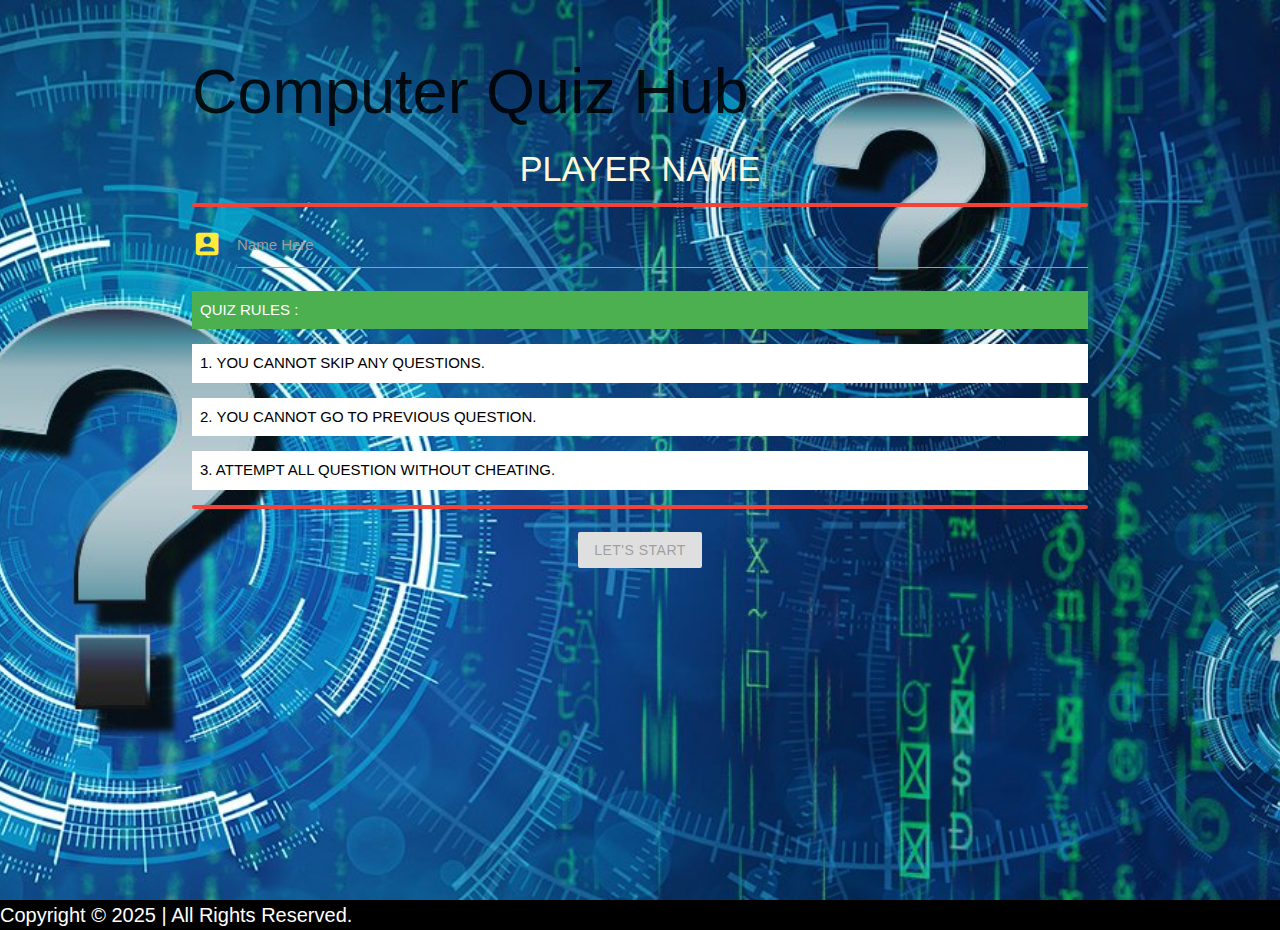
<file: index.html>
<!DOCTYPE html>
<html lang="en">
  <head>
    <meta name="viewport" content="width=device-width, initial-scale=1.0" />
    <link
      href="https://fonts.googleapis.com/icon?family=Material+Icons"
      rel="stylesheet"
    />
    <link
      rel="stylesheet"
      href="https://cdnjs.cloudflare.com/ajax/libs/materialize/1.0.0/css/materialize.min.css"
    />
    <title>QUIZ-GAME</title>
    <link rel="icon" type="image/x-icon" href="favicon.png" />

    <link rel="stylesheet" href="home.css" />
  </head>
  <body>
    <main>
      <section class="container section">
        <h1>Computer Quiz Hub</h1>
        <div class="row">
          <form class="myform" name="id" onsubmit="submitted(event)">
            <h4>PLAYER NAME</h4>

            <div class="progress red">
              <div class="indeterminate"></div>
            </div>

            <div class="input-field">
              <i class="material-icons yellow-text prefix">account_box</i>
              <input type="text" class="white-text" id="name" autocomplete="off" />
              <label for="name">Name Here</label>
            </div>

            <div>
              <p class="white-text green">QUIZ RULES :</p>
              <p class="black-text white">1. YOU CANNOT SKIP ANY QUESTIONS.</p>
              <p class="black-text white">2. YOU CANNOT GO TO PREVIOUS QUESTION.</p>
              <p class="black-text white">3. ATTEMPT ALL QUESTION WITHOUT CHEATING.</p>
            </div>

            <div class="progress red">
              <div class="indeterminate"></div>
            </div>

            <p class="center">
              <a href="#" id="start-btn" class="btn blue disabled">Let's Start</a>
            </p>
          </form>
        </div>
      </section>
    </main>

    <script src="https://cdnjs.cloudflare.com/ajax/libs/materialize/1.0.0/js/materialize.min.js"></script>

    <script>
      const nameInput = document.getElementById('name');
      const startBtn = document.getElementById('start-btn');

      nameInput.addEventListener('input', () => {
        if(nameInput.value.trim().length > 0){
          startBtn.classList.remove('disabled');
        } else {
          startBtn.classList.add('disabled');
        }
      });

      startBtn.addEventListener('click', (e) => {
        e.preventDefault();
        const name = nameInput.value.trim();

        if(name.length === 0){
          alert('Please enter your name before starting the quiz.');
          return;
        }

        sessionStorage.setItem('name', name);
        window.location.href = 'quiz.html';
      });

      document.querySelector('form').addEventListener('submit', e => e.preventDefault());
    </script>

    <footer>
      <div class="footer">Copyright &copy; 2025 | All Rights Reserved.</div>
    </footer>
  </body>
</html>
</file>
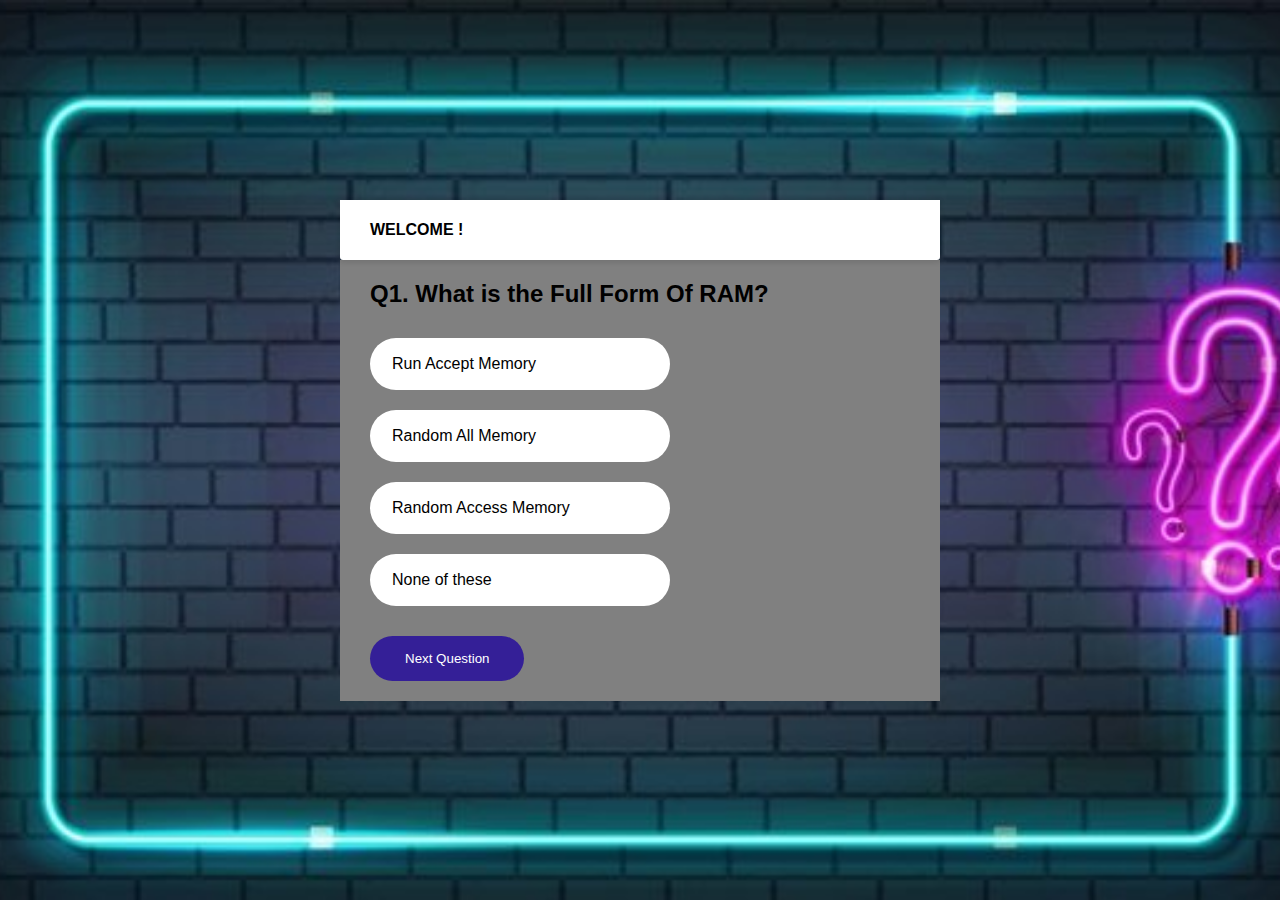
<file: quiz.html>
<!DOCTYPE html>
<html lang="en">
<head>
    <meta name="viewport" content="width=device-width, initial-scale=1.0">
    <link rel="stylesheet" href="quiz-final.css">
    <title>Quiz-Page</title>
</head>
<body>
    <!--QUIZ-QUESTION-->

    <div class="wrapper">
        <div class="quiz">
            <div class="quiz_header">
                <div class="quiz_user">
                    <h4>WELCOME ! <span class="name"></span></h4>
                </div>
            </div>

            <div class="quiz_body">
                <div id="questions">

              <!-- <ul class="option_group">
              <li class="option">option 1</li>
              <li class="option">option 2</li>
              <li class="option">option 3</li>
              <li class="option">option 4</li>
              </ul> -->
                </div>

                <button class="btn-next" onclick="next()">Next Question</button>
            </div>
        </div>
    </div>

    <script src="quiz.js"></script>
    <script src="userinfo.js"></script>
</body>
</html>
</file>
<file: home.css>
body main{
    background-image: url(pic2.jpg);
    background-position: center;
    background-size:cover;
    height: 100vh;
}


P{
    padding: 8px;
}

.row h4{
    text-align: center;
    color:cornsilk;
}

.footer{
    text-align: left;
    font-size: 20px;
    font-weight: 300;
    color: white;
    background-color: black;
    
}
</file>
<file: quiz-final.css>
*{
 padding: 0;
 margin: 0;
 box-sizing: border-box;   
}

body{
    background-image: url(pic3.jpg);
    background-position: center;
    background-size: cover;
    height: 100vh;
    font-family: sans-serif;
}

.wrapper{
    display: flex;
    justify-content: center;
    align-items: center;
    width: 100vw;
    height: 100vh;
}

.quiz{
    display: grid;
    grid-template-rows: 60px auto;
    width: 600px;
    height: 500px;
    border-radius: 50px;
}

.quiz_header{
    display: flex;
    justify-content: space-between;
    border-bottom-left-radius: 3px;
    border-bottom-right-radius: 3px;
    background-color: #fff;
    box-shadow: 0px 2px 5px 1px rgba(0, 0, 0, 0.1);
    z-index: 1;
}

.quiz_user{
    display: flex;
    align-items: center;
    height: 100%;
    padding-left: 30px;
}

.quiz_body{
    padding: 20px 30px;
    background-color: grey;
}

.option_group{
    list-style-type: none;
    margin: 30px 0;
}

.option{
    display: block;
    width: 300px;
    background-color: #fff;
    margin-bottom: 20px;
    padding: 15px 20px;
    border-radius: 50px;
    border: 2px solid transparent;
    transition: 0.4s all;
}

.option:hover{
    cursor: pointer;
    border: 2px solid #341f97;
    color: #341f97;
}

.option.active{
    background-color: #341f97;
    color: #fff;
}

.btn-next{
    border: none;
    padding: 15px 35px;
    background-color: #341f97;
    color: #fff;
    border-radius: 50px;
    transition: 0.4s all;
}

.btn-next:hover{
    cursor: pointer;
    background-color: greenyellow;
    color: #000;
}

.award_icon{
    display: block;
    font-size: 300px;
    color: #fff;
}

.username, .userpoints{
    color: #fff;
    text-align: center;
    margin-top: 15px;
}

.border{
    height: 500px;
    width: 500px;
    display: block;
    justify-content: center;
    margin: 0px 400px;
    border-radius: 10px;
    top: 100px;
    border-color: transparent;
}
</file>
